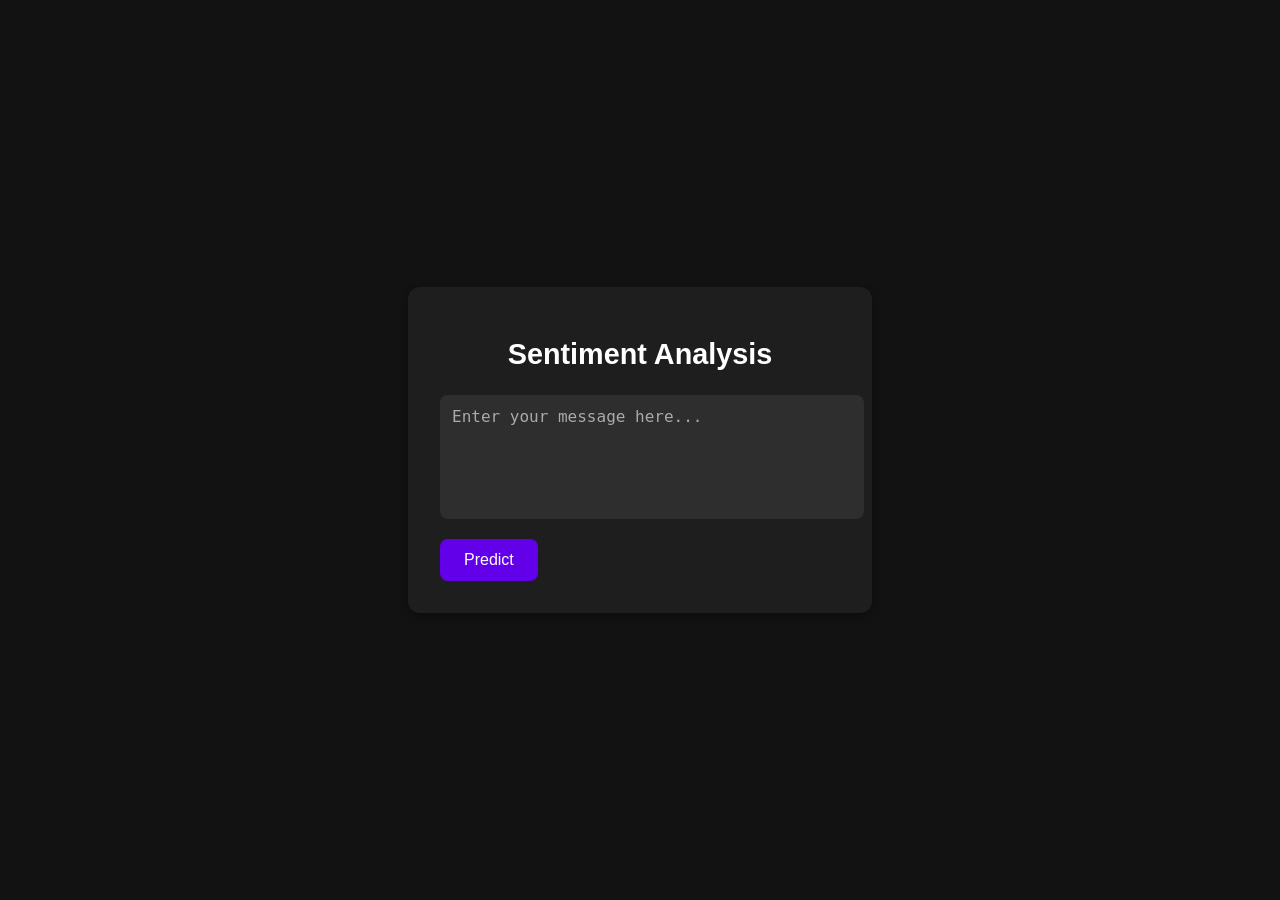
<file: templates/predict.html>
<!DOCTYPE html>
<html lang="en">
<head>
    <meta charset="UTF-8">
    <meta name="viewport" content="width=device-width, initial-scale=1.0">
    <title>Sentiment Analysis</title>
    <style>
        body {
            background-color: #121212;
            color: #ffffff;
            font-family: Arial, sans-serif;
            display: flex;
            justify-content: center;
            align-items: center;
            height: 100vh;
            margin: 0;
        }

        .container {
            background-color: #1e1e1e;
            padding: 2rem;
            border-radius: 12px;
            box-shadow: 0 4px 8px rgba(0, 0, 0, 0.3);
            width: 100%;
            max-width: 400px;
            text-align: center;
        }

        h1 {
            margin-bottom: 1.5rem;
            font-size: 1.8rem;
        }

        textarea {
            width: 100%;
            height: 100px;
            padding: 0.75rem;
            margin-bottom: 1rem;
            border: none;
            border-radius: 8px;
            background-color: #2e2e2e;
            color: #ffffff;
            font-size: 1rem;
            resize: none;
        }

        textarea::placeholder {
            color: #aaaaaa;
        }

        .buttons {
            display: flex;
            justify-content: space-between;
        }

        .buttons button {
            background-color: #6200ea;
            color: #ffffff;
            border: none;
            padding: 0.75rem 1.5rem;
            border-radius: 8px;
            cursor: pointer;
            font-size: 1rem;
            transition: background-color 0.3s ease;
        }

        .buttons button:hover {
            background-color: #3700b3;
        }

        .buttons button:active {
            background-color: #29008d;
        }

        .buttons button:focus {
            outline: none;
        }
    </style>
</head>
<body>
    <div class="container">
        <h1>Sentiment Analysis</h1>
        <form action="/predict" method="POST">
            <textarea name="message" placeholder="Enter your message here..."></textarea>
            <div class="buttons">
                <button type="submit" name="sentiment" value="predict">Predict</button>
                
            </div>
        </form>
    </div>
</body>
</html>
</file>
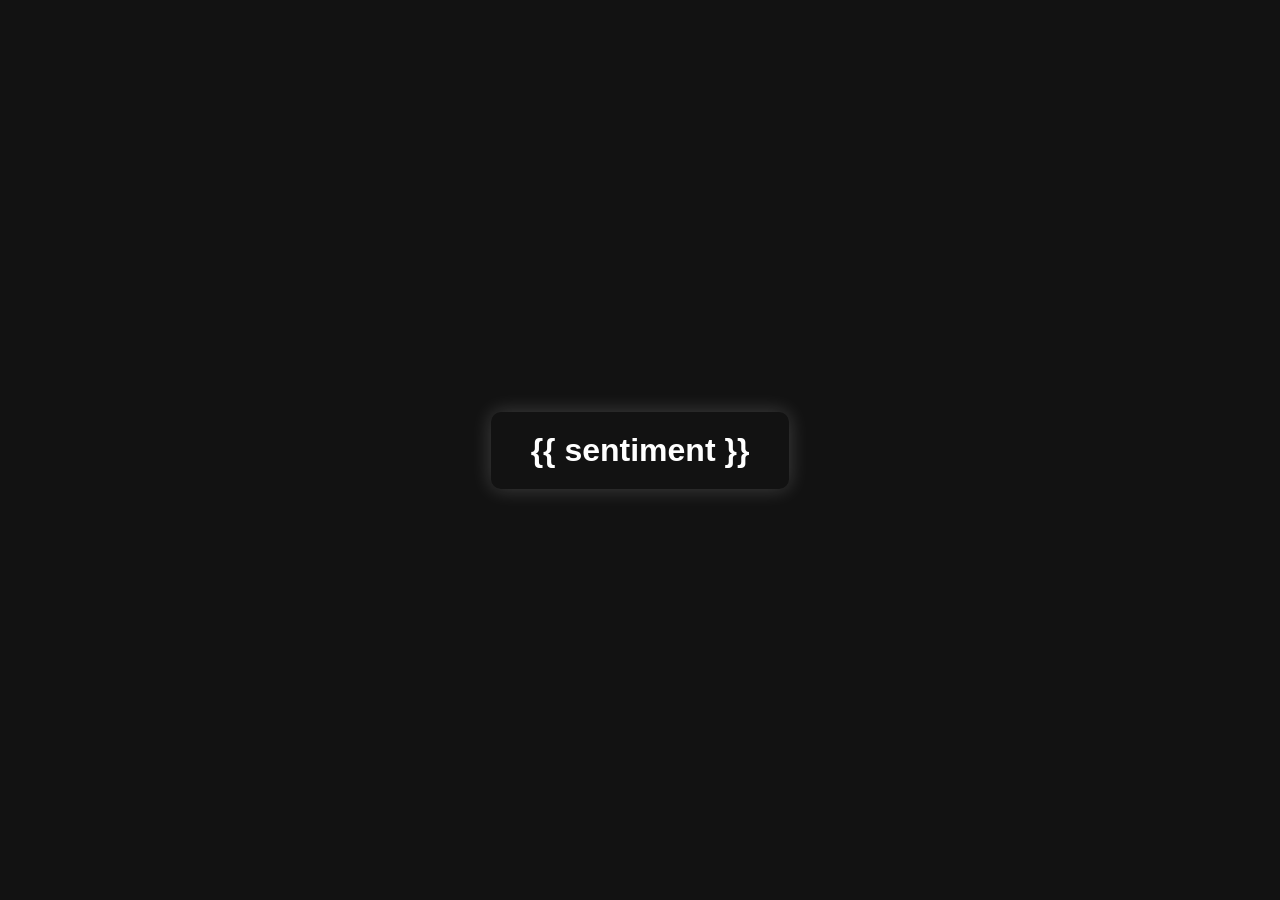
<file: templates/result.html>
<!DOCTYPE html>
<html lang="en">
<head>
    <meta charset="UTF-8">
    <meta name="viewport" content="width=device-width, initial-scale=1.0">
    <title>Sentiment Result</title>
    <style>
        body {
            background: #121212;
            color: white;
            font-family: Arial, sans-serif;
            display: flex;
            justify-content: center;
            align-items: center;
            height: 100vh;
            margin: 0;
        }

        .result-box {
            padding: 20px 40px;
            border-radius: 10px;
            text-align: center;
            font-size: 2rem;
            font-weight: bold;
            box-shadow: 0 0 20px rgba(255, 255, 255, 0.2);
            opacity: 0;
            animation: fadeIn 1s ease-in-out forwards;
        }

        @keyframes fadeIn {
            0% { opacity: 0; transform: scale(0.9); }
            100% { opacity: 1; transform: scale(1); }
        }

        .positive {
            background: #00ff88;
            color: #121212;
            box-shadow: 0 0 20px #00ff88;
        }

        .neutral {
            background: #999;
            color: #121212;
            box-shadow: 0 0 20px #999;
        }

        .negative {
            background: #ff4444;
            color: #121212;
            box-shadow: 0 0 20px #ff4444;
        }
    </style>
</head>
<body>
    <div class="result-box" id="result">{{ sentiment }}</div>

    <script>
        const resultBox = document.getElementById('result');
        const sentiment = resultBox.innerText;

        if (sentiment.includes("Positive")) {
            resultBox.classList.add("positive");
        } else if (sentiment.includes("Neutral")) {
            resultBox.classList.add("neutral");
        } else if (sentiment.includes("Negative")) {
            resultBox.classList.add("negative");
        }
    </script>
</body>
</html>
</file>
